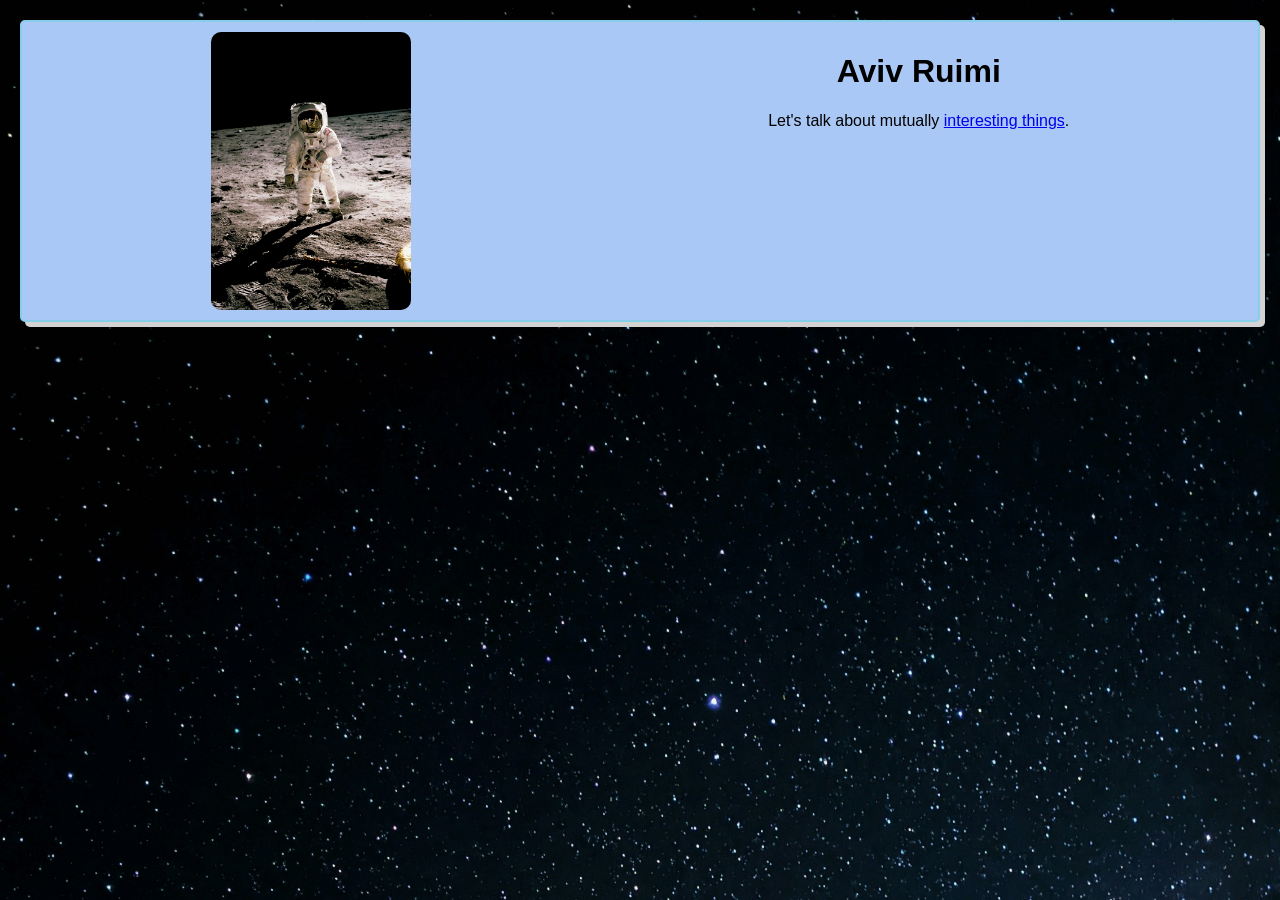
<file: index.html>
<!DOCTYPE html>
<head>
    <link rel="stylesheet" href="./css/style.css">
</head>
<body>
    <div class="card">
        <img class="img" src="./images/moon_landing.jpg" alt="Apollo 11 astronaut Buzz Aldrin walks on the surface of the moon on July 20, 1969, in a photograph taken by Neil Armstrong.">
        <div class="info">
            <h1>Aviv Ruimi</h1>
            <p>Let's talk about mutually <a href="./content/interesting.html">interesting things</a>. </p>
        </div>
    </div>
</body>
</file>
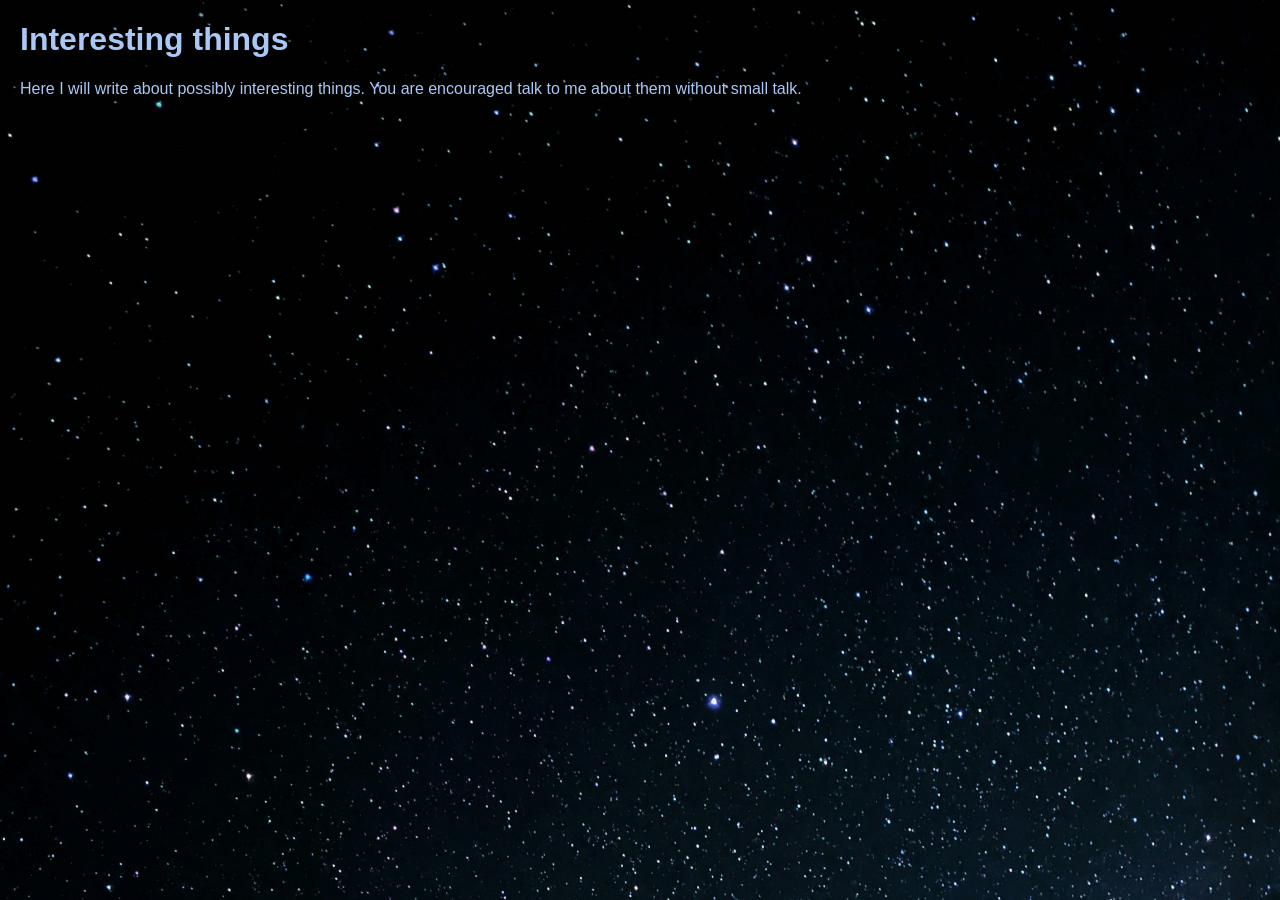
<file: content/interesting.html>
<!DOCTYPE html>
<head>
    <link rel="stylesheet" href="../css/style.css">
</head>
<body>
    <div class="bright-text">
    <h1>Interesting things</h1>
    <p>Here I will write about possibly interesting things. You are encouraged talk to me about them without small talk.</p>
    </div>
</body>
</file>
<file: css/style.css>
body {
    font-family:Verdana, Geneva, Tahoma, sans-serif;
    margin: 20px;
    background-image: url("../images/starry_sky.jpg");
    background-size: cover;
}

@keyframes card-background {
    from {
        background: rgb(150,170,215); 
    }
    to {
        background: rgb(170,200,245);
    }
}

.card {
    display: flex;
    border: 2px solid skyblue;
    border-radius: 5px;
    justify-content: space-around;
    text-align: center;
    background: rgb(170,200,245);
    box-shadow: 5px 5px lightgray;
    margin: 0 auto;
    padding: 10px;
}

.card:hover {
    animation:card-background 5s alternate-reverse infinite;
}

.info {
    display: block;
}

.img {
    width: 200px;
    border-radius: 10px;
}

.bright-text {
    color:rgb(170,200,245);
}
</file>
